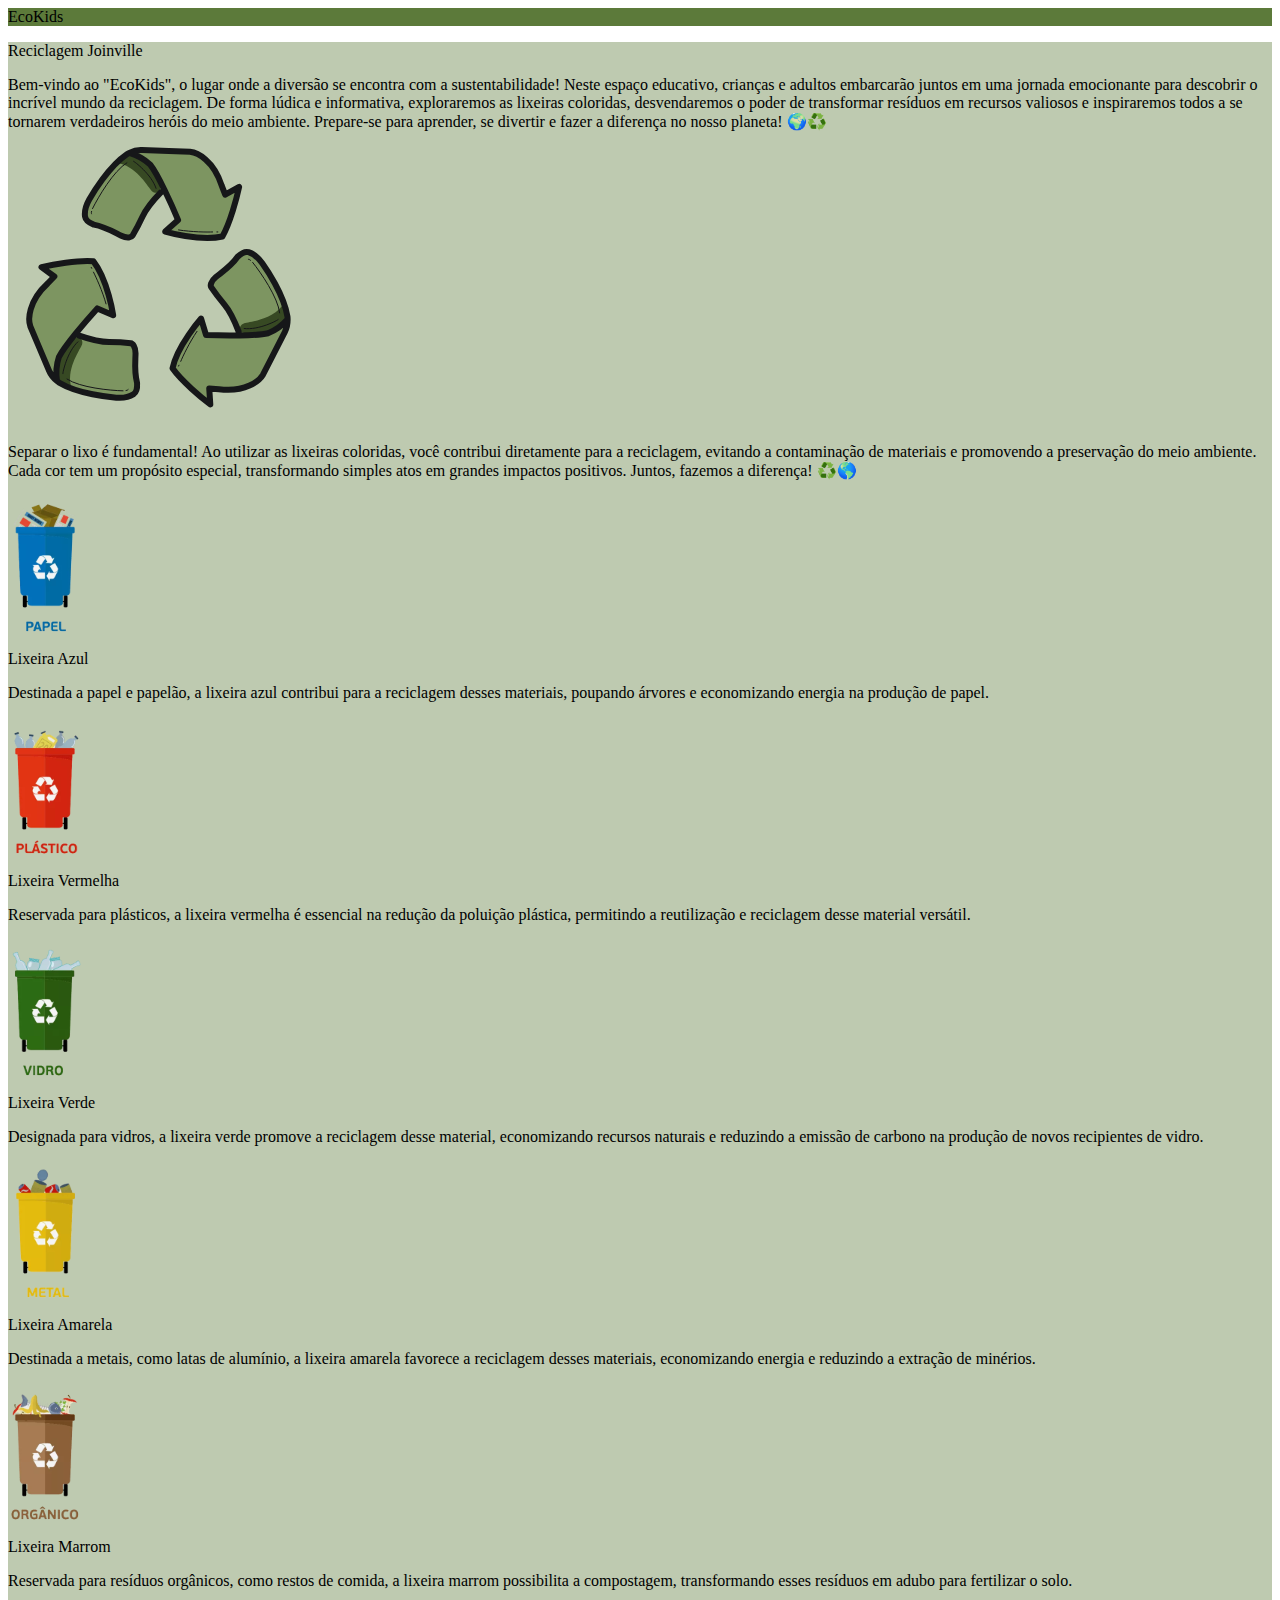
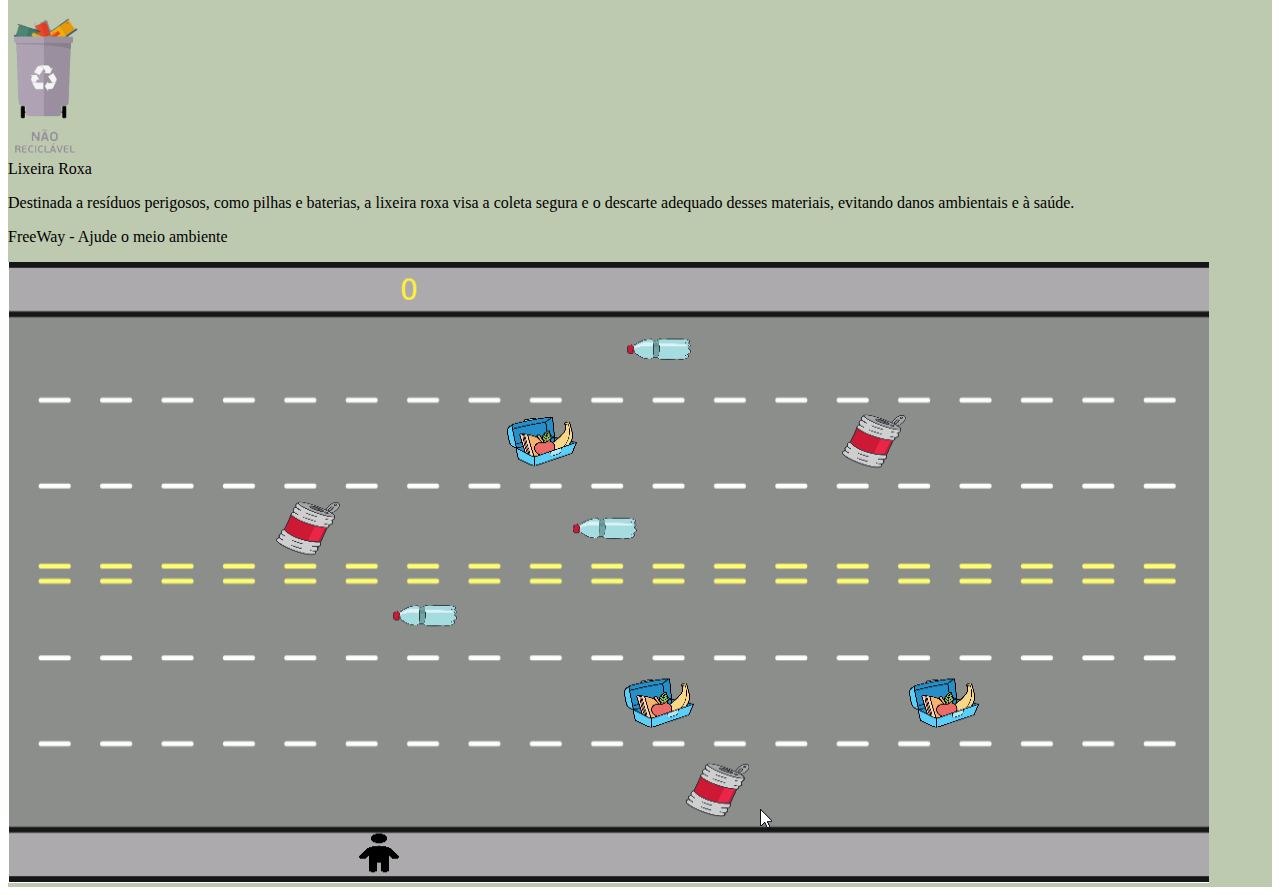
<file: index.html>
<!DOCTYPE html>
<html lang="en">

<head>
    <meta charset="UTF-8">
    <meta name="viewport" content="width=device-width, initial-scale=1.0">
    <title>Reciclagem - Reserva</title>
    <link rel="stylesheet" href="style.css">
    <link href="https://cdn.jsdelivr.net/npm/bootstrap@5.3.2/dist/css/bootstrap.min.css" rel="stylesheet"
        integrity="sha384-T3c6CoIi6uLrA9TneNEoa7RxnatzjcDSCmG1MXxSR1GAsXEV/Dwwykc2MPK8M2HN" crossorigin="anonymous">

    <script src="script.js"></script>
</head>

<body>

    <header class="nav-header">
        <nav class="navbar fixed-top bg-body-tertiary">
            <div class="container-fluid">
                <span class="navbar-brand" href="#">EcoKids</span>
            </div>
        </nav>
    </header>

    <div class="container pt-4">
        <div class="row">
            <div class="col-md-12">
                <div class="home pt-5">
                    <p class="fs-1 fw-bold d-flex justify-content-center">
                        Reciclagem Joinville
                    </p>

                    <p class="text-home">
                        Bem-vindo ao "EcoKids", o lugar onde a diversão se encontra com a sustentabilidade! Neste espaço
                        educativo, crianças e adultos embarcarão juntos em uma jornada emocionante para descobrir o
                        incrível mundo da reciclagem. De forma lúdica e informativa, exploraremos as lixeiras coloridas,
                        desvendaremos o poder de transformar resíduos em recursos valiosos e inspiraremos todos a se
                        tornarem verdadeiros heróis do meio ambiente. Prepare-se para aprender, se divertir e fazer a
                        diferença no nosso planeta! 🌍♻️
                    </p>
                    <div class="img d-flex justify-content-center">
                        <img src="./img/symbol.svg" alt="" class="d-flex justify-content-center">
                    </div>

                    <p>Separar o lixo é fundamental! Ao utilizar as lixeiras coloridas, você contribui diretamente para
                        a reciclagem, evitando a contaminação de materiais e promovendo a preservação do meio ambiente.
                        Cada cor tem um propósito especial, transformando simples atos em grandes impactos positivos.
                        Juntos, fazemos a diferença! ♻️🌎</p>
                </div>

            </div>
        </div>
        <div class="row">
            <div class="col-md-12 d-flex">
                <img class="" src="./img/blue.svg" alt="Lixeira Azul">
                <div class="d-flex ps-3 pt-4 flex-column">
                    <spam class="fs-4 pb-3 fw-bold">Lixeira Azul</spam>
                    <p>Destinada a papel e papelão, a lixeira azul contribui para a reciclagem desses materiais,
                        poupando árvores e economizando energia na produção de papel.</p>
                </div>
            </div>
            <div class="col-md-12 d-flex">
                <img class="" src="./img/red.svg" alt="Lixeira Vermelho">
                <div class="d-flex ps-3 pt-4 flex-column">
                    <spam class="fs-4 pb-3 fw-bold">Lixeira Vermelha</spam>
                    <p>Reservada para plásticos, a lixeira vermelha é essencial na redução da poluição plástica,
                        permitindo a reutilização e reciclagem desse material versátil.</p>
                </div>
            </div>
            <div class="col-md-12 d-flex">
                <img class="" src="./img/green.svg" alt="Lixeira Verde">
                <div class="d-flex ps-3 pt-4 flex-column">
                    <spam class="fs-4 pb-3 fw-bold">Lixeira Verde</spam>
                    <p>Designada para vidros, a lixeira verde promove a reciclagem desse material, economizando recursos
                        naturais e reduzindo a emissão de carbono na produção de novos recipientes de vidro.</p>
                </div>
            </div>
            <div class="col-md-12 d-flex">
                <img class="" src="./img/yellow.svg" alt="Lixeira Amarela">
                <div class="d-flex ps-3 pt-4 flex-column">
                    <spam class="fs-4 pb-3 fw-bold">Lixeira Amarela</spam>
                    <p>Destinada a metais, como latas de alumínio, a lixeira amarela favorece a reciclagem desses
                        materiais, economizando energia e reduzindo a extração de minérios.</p>
                </div>
            </div>
            <div class="col-md-12 d-flex">
                <img class="" src="./img/brown.svg" alt="Lixeira Marrom">
                <div class="d-flex ps-3 pt-4 flex-column">
                    <spam class="fs-4 pb-3 fw-bold">Lixeira Marrom</spam>
                    <p>Reservada para resíduos orgânicos, como restos de comida, a lixeira marrom possibilita a
                        compostagem, transformando esses resíduos em adubo para fertilizar o solo.</p>
                </div>
            </div>
            <div class="col-md-12 d-flex">
                <img class="" src="./img/purple.svg" alt="Lixeira Roxa">
                <div class="d-flex ps-3 pt-4 flex-column">
                    <spam class="fs-4 pb-3 fw-bold">Lixeira Roxa</spam>
                    <p>Destinada a resíduos perigosos, como pilhas e baterias, a lixeira roxa visa a coleta segura e o
                        descarte adequado desses materiais, evitando danos ambientais e à saúde.</p>
                </div>
            </div>
        </div>
        <div class="row">
            <div class="col-md-12">
                <div>
                    <p class="fs-4 fw-bold d-flex justify-content-center">FreeWay - Ajude o meio ambiente</p>
                </div>
                <div class="quadrado" onclick="redirecionarParaOutraPagina()">
                    <img class="img-fluid" src="./img/tela-game.png" alt="Minha Foto">
                </div>
            </div>
        </div>
    </div>



    <script src="https://cdn.jsdelivr.net/npm/bootstrap@5.3.2/dist/js/bootstrap.bundle.min.js"
        integrity="sha384-C6RzsynM9kWDrMNeT87bh95OGNyZPhcTNXj1NW7RuBCsyN/o0jlpcV8Qyq46cDfL" crossorigin="anonymous">
        </script>



</body>

</html>
</file>
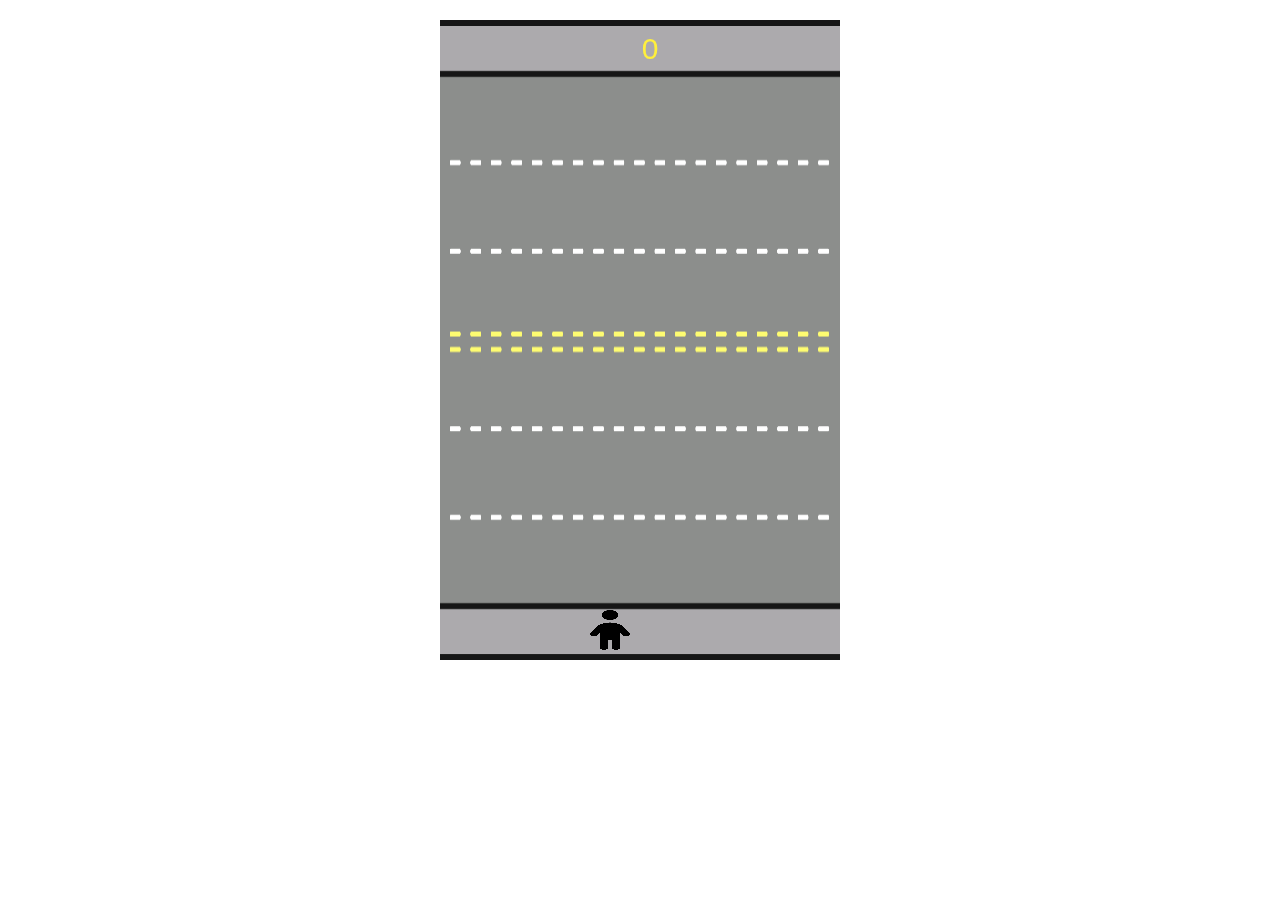
<file: FreeWay/index.html>
<!DOCTYPE html>
<html lang="pt-br">

<head>
  <meta charset="utf-8" />
  <meta name="viewport" content="width=device-width, initial-scale=1.0">

  <title>FreeWay</title>

  <link rel="stylesheet" type="text/css" href="style.css">
  <link href="https://cdn.jsdelivr.net/npm/bootstrap@5.3.2/dist/css/bootstrap.min.css" rel="stylesheet"
    integrity="sha384-T3c6CoIi6uLrA9TneNEoa7RxnatzjcDSCmG1MXxSR1GAsXEV/Dwwykc2MPK8M2HN" crossorigin="anonymous">

  <script src="libraries/p5.min.js"></script>
  <script src="libraries/p5.sound.min.js"></script>
</head>

<body>
  <div class="container">
    <script src="JavaScript/sketch.js"></script>
    <script src="JavaScript/Ator.js"></script>
    <script src="JavaScript/Carro.js"></script>
    <script src="JavaScript/Imagem.js"></script>
    <script src="JavaScript/p5.collide2d.js"></script>
  </div>


  <script src="https://cdn.jsdelivr.net/npm/bootstrap@5.3.2/dist/js/bootstrap.bundle.min.js"
    integrity="sha384-C6RzsynM9kWDrMNeT87bh95OGNyZPhcTNXj1NW7RuBCsyN/o0jlpcV8Qyq46cDfL" crossorigin="anonymous">
    </script>
</body>

</html>
</file>
<file: style.css>
.container{
    background-color: #BECAB0;
}

.nav-header{
    background-color: #5C7A3A;
}
</file>
<file: FreeWay/style.css>
html, body {
  margin: 0;
  padding: 0;
}

canvas {
  display: block;
  margin: auto;
  padding-top: 20px;
}
</file>
